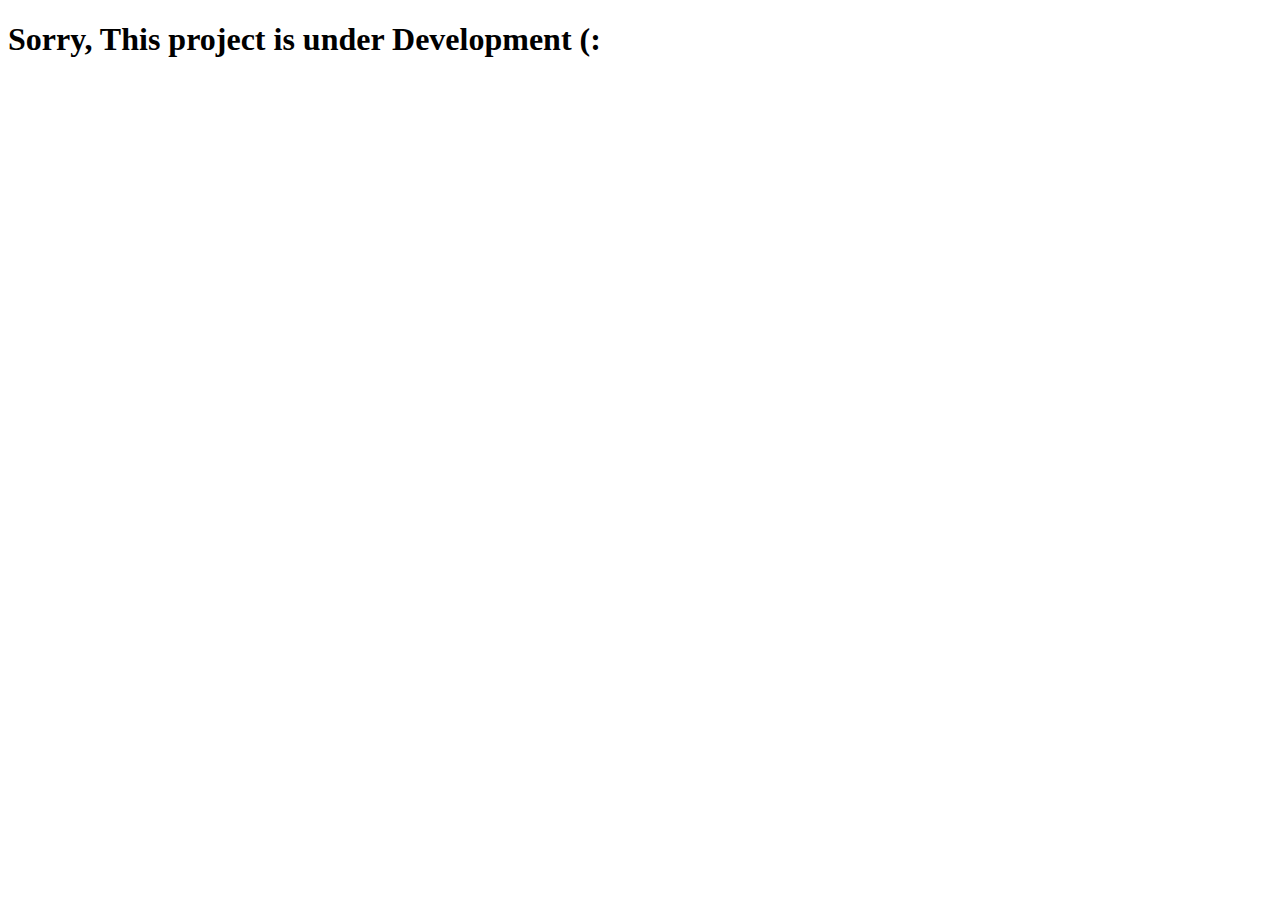
<file: sorry.html>
<!DOCTYPE html>
<html lang="en">
<head>
    <meta charset="UTF-8">
    <meta name="viewport" content="width=device-width, initial-scale=1.0">
    <title>Tindog</title>
</head>
<body>
    <h1>
        Sorry, This project is under Development (: 
    </h1>
</body>
</html>
</file>
